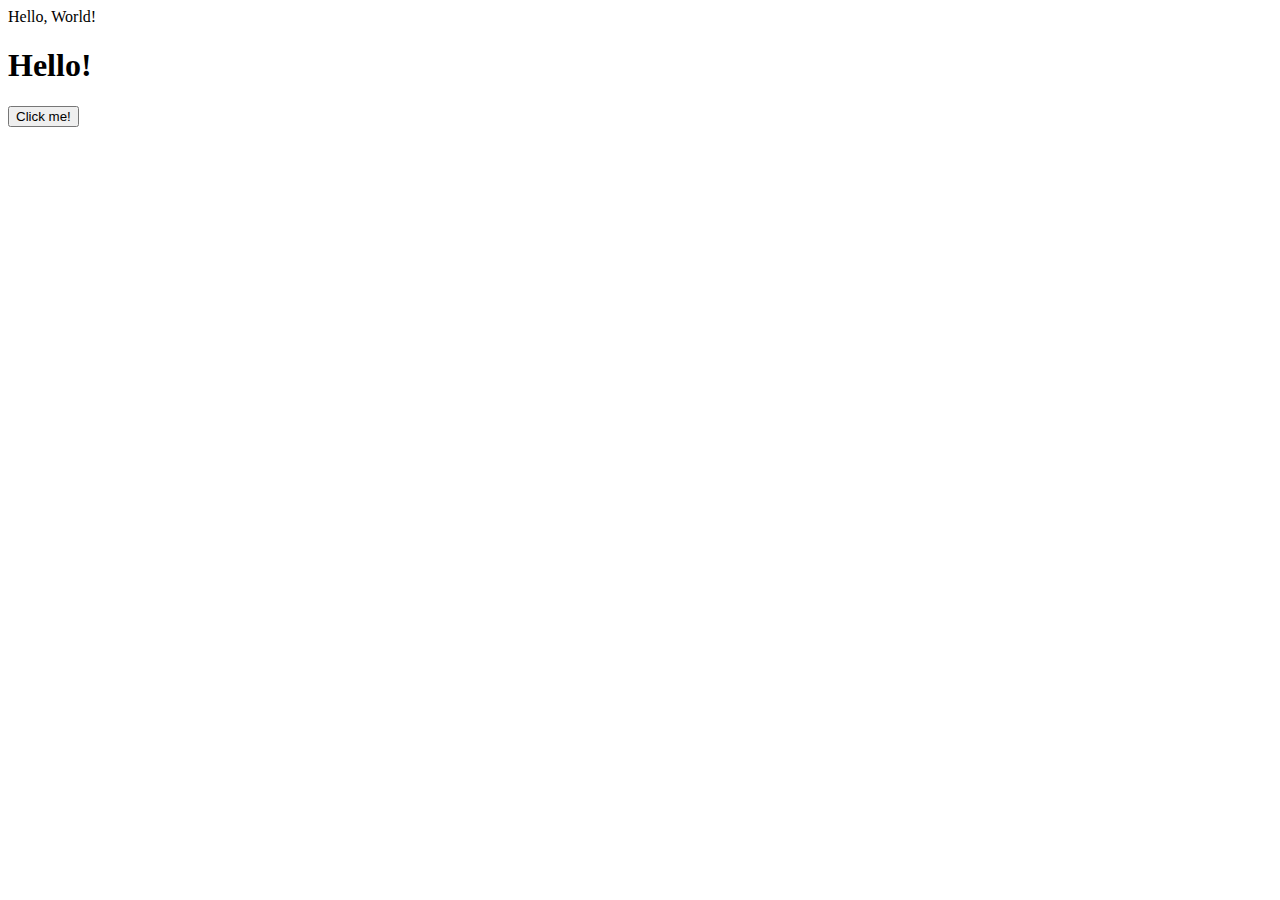
<file: index.html>
<!DOCTYPE html>
<html lang="en">
<head>
    <meta charset="UTF-8">
    <meta name="viewport" content="width=device-width, initial-scale=1.0">
    <title>Hello</title>
    <script>
        function hello(){
            const heading =document.querySelector('h1');
            if(heading.innerHTML === 'Hello!'){
                heading.innerHTML = 'GoodBye!;'
            }
            else{
                heading.innerHTML = 'Hello!';
            }
            
        }
        alert("Hello, World!");
        console.log("Hello, World!");
        document.write("Hello, World!");
        
    </script>
</head>
<body>
    <h1>Hello!</h1>
    <button onclick="hello()">Click me!</button>
    
    
</body>
</html>
</file>
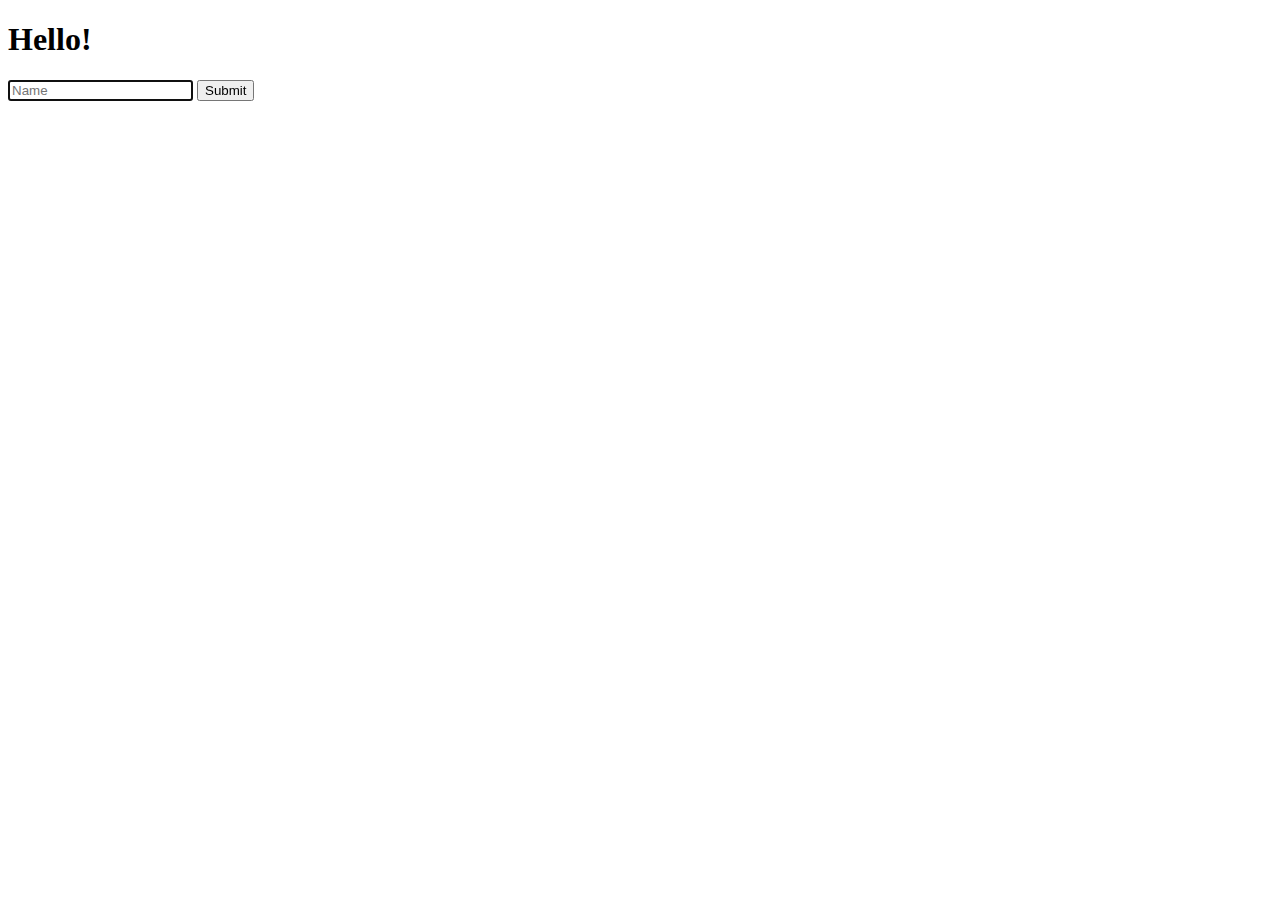
<file: form.html>
<!DOCTYPE html>
<html lang="en">
<head>
    <meta charset="UTF-8">
    <meta name="viewport" content="width=device-width, initial-scale=1.0">
    <title>Form</title>
    <script src ="form.js">

    </script>
</head>
<body>
    <h1>Hello!</h1>
    <form>
        <input autofocus id="name" placeholder="Name" type="text">
        <input type="submit">
    </form>
</body>
</html>
</file>
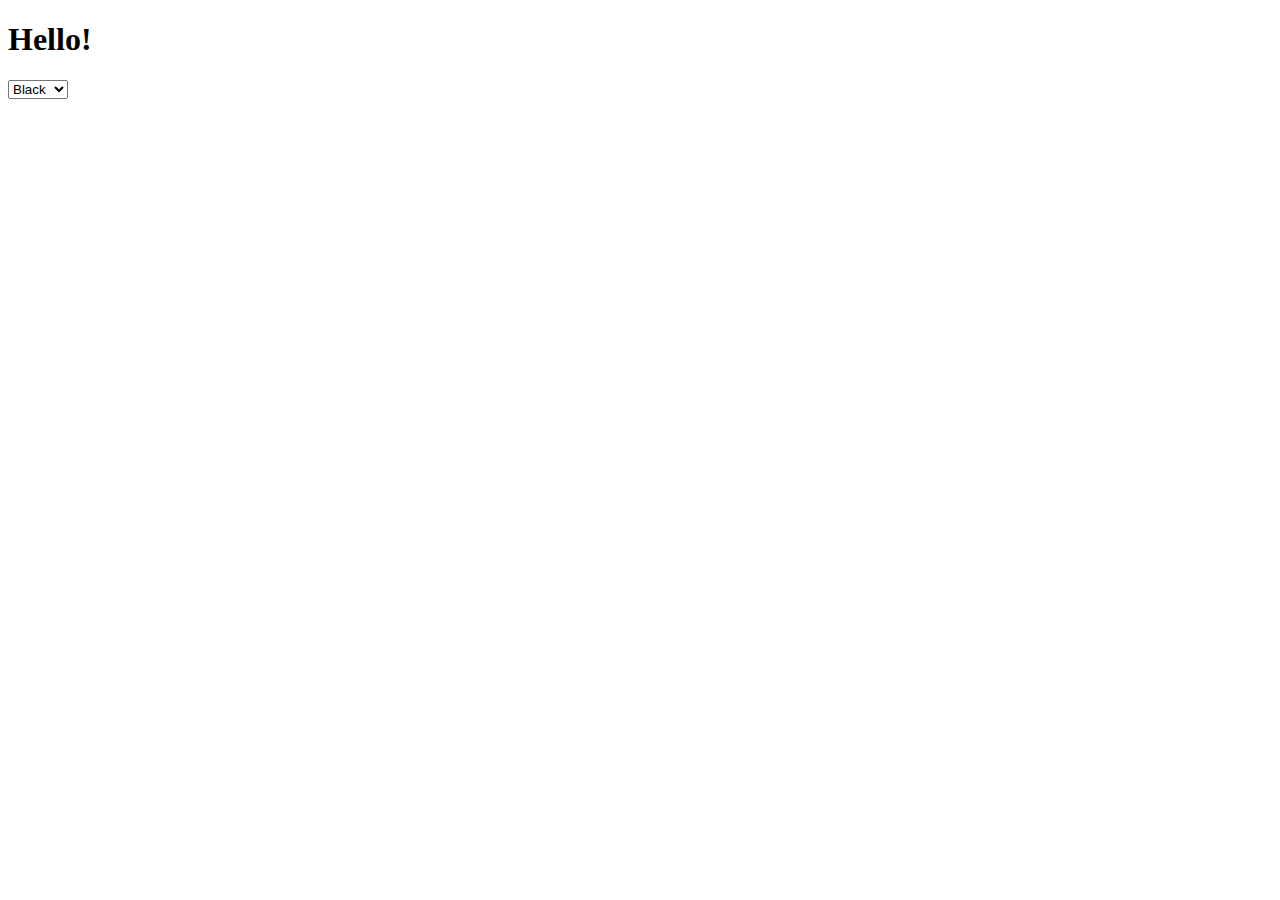
<file: selects.html>
<!DOCTYPE html>
<html lang="en">
<head>
    <meta charset="UTF-8">
    <meta name="viewport" content="width=device-width, initial-scale=1.0">
    <title>Select</title>
    <script src="selects.js"></script>
</head>
<body>
    <h1 id="hello">Hello!</h1>
    <select title="name">
        <option value ="black">Black</option>
        <option value ="red"> Red</option>
        <option value ="blue">Blue</option>
        <option value="green">Green</option>
    </select>
    
</body>
</html>
</file>
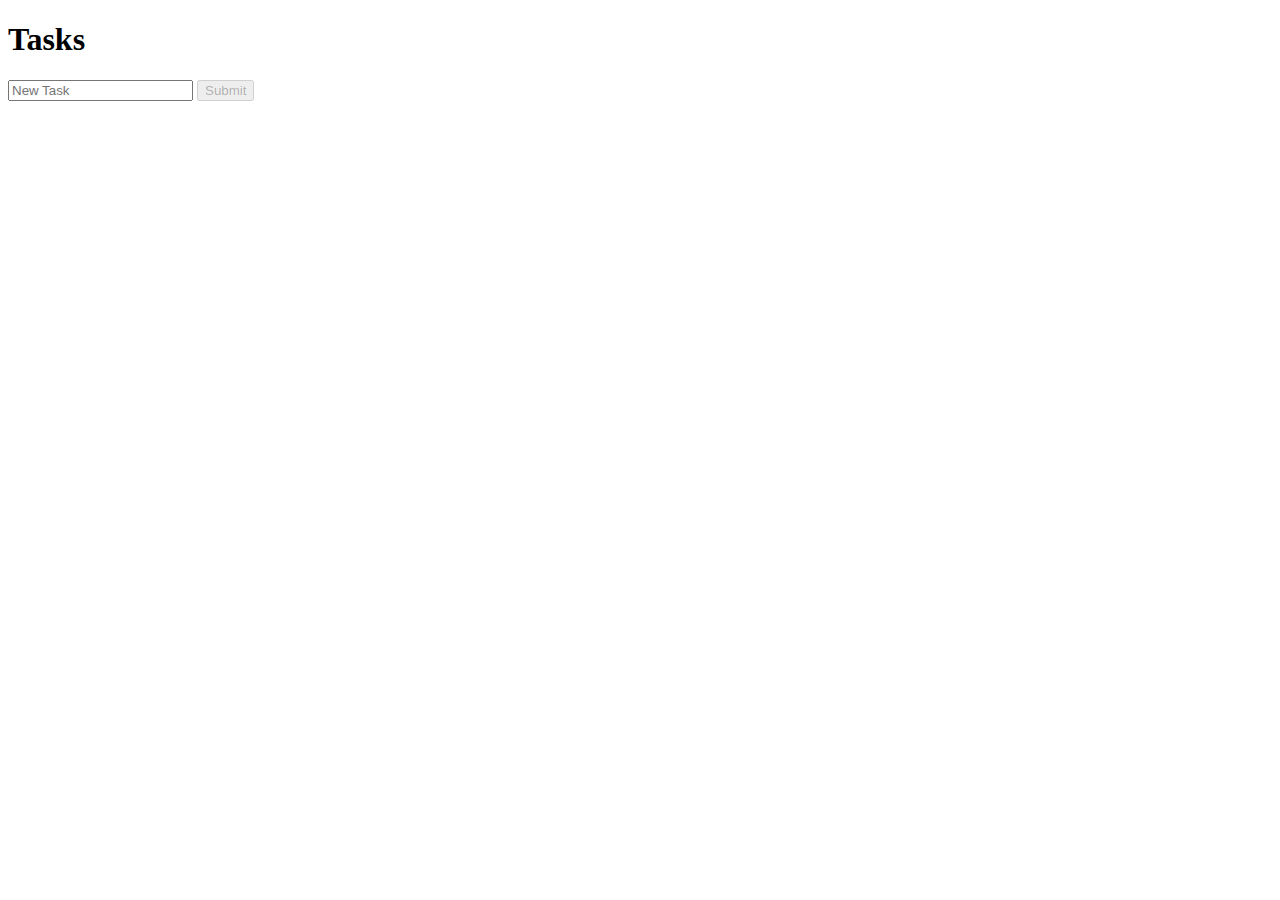
<file: tasks.html>
<!DOCTYPE html>
<html lang="en">
<head>
    <meta charset="UTF-8">
    <meta name="viewport" content="width=device-width, initial-scale=1.0">
    <title>Tasks</title>
    <script src="tasks.js"></script>
</head>
<body>
    <h1> Tasks</h1>
    <ul id ="tasks"></ul>
    <form>
        <input id="task" placeholder="New Task" type="text">
        <input id= "submit" type="submit">
    </form>
</body>
</html>
</file>
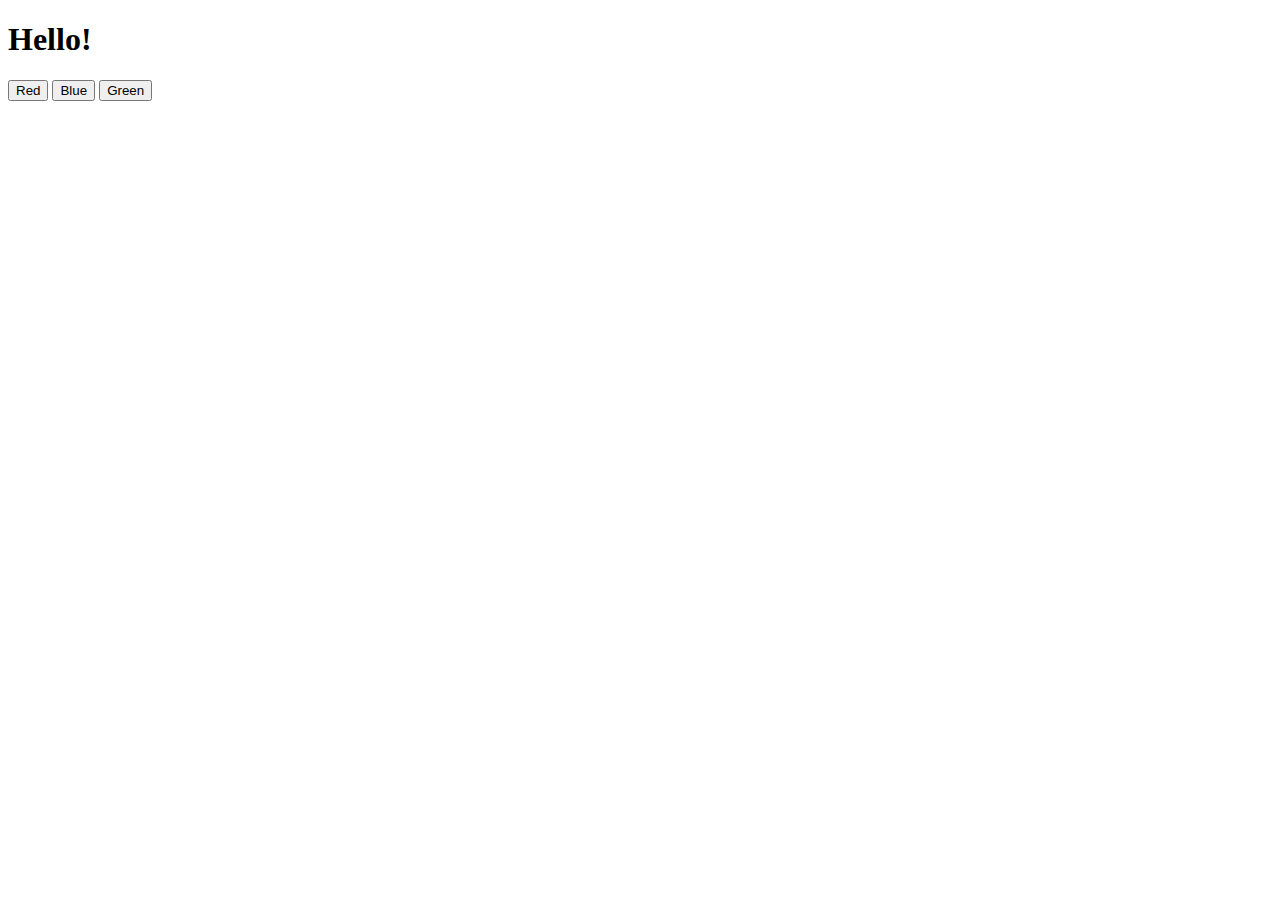
<file: hello/colors.html>
<!DOCTYPE html>
<html lang="en">
<head>
    <meta charset="UTF-8">
    <meta name="viewport" content="width=device-width, initial-scale=1.0">
    <title>Colors</title>
    <script src="colors.js"></script>
</head>
<body>
    <h1 id="hello">Hello!</h1>
    <button data-color="red">Red</button>
    <button data-color="blue">Blue</button>
    <button data-color="green">Green</button>
</body>
</html>
</file>
